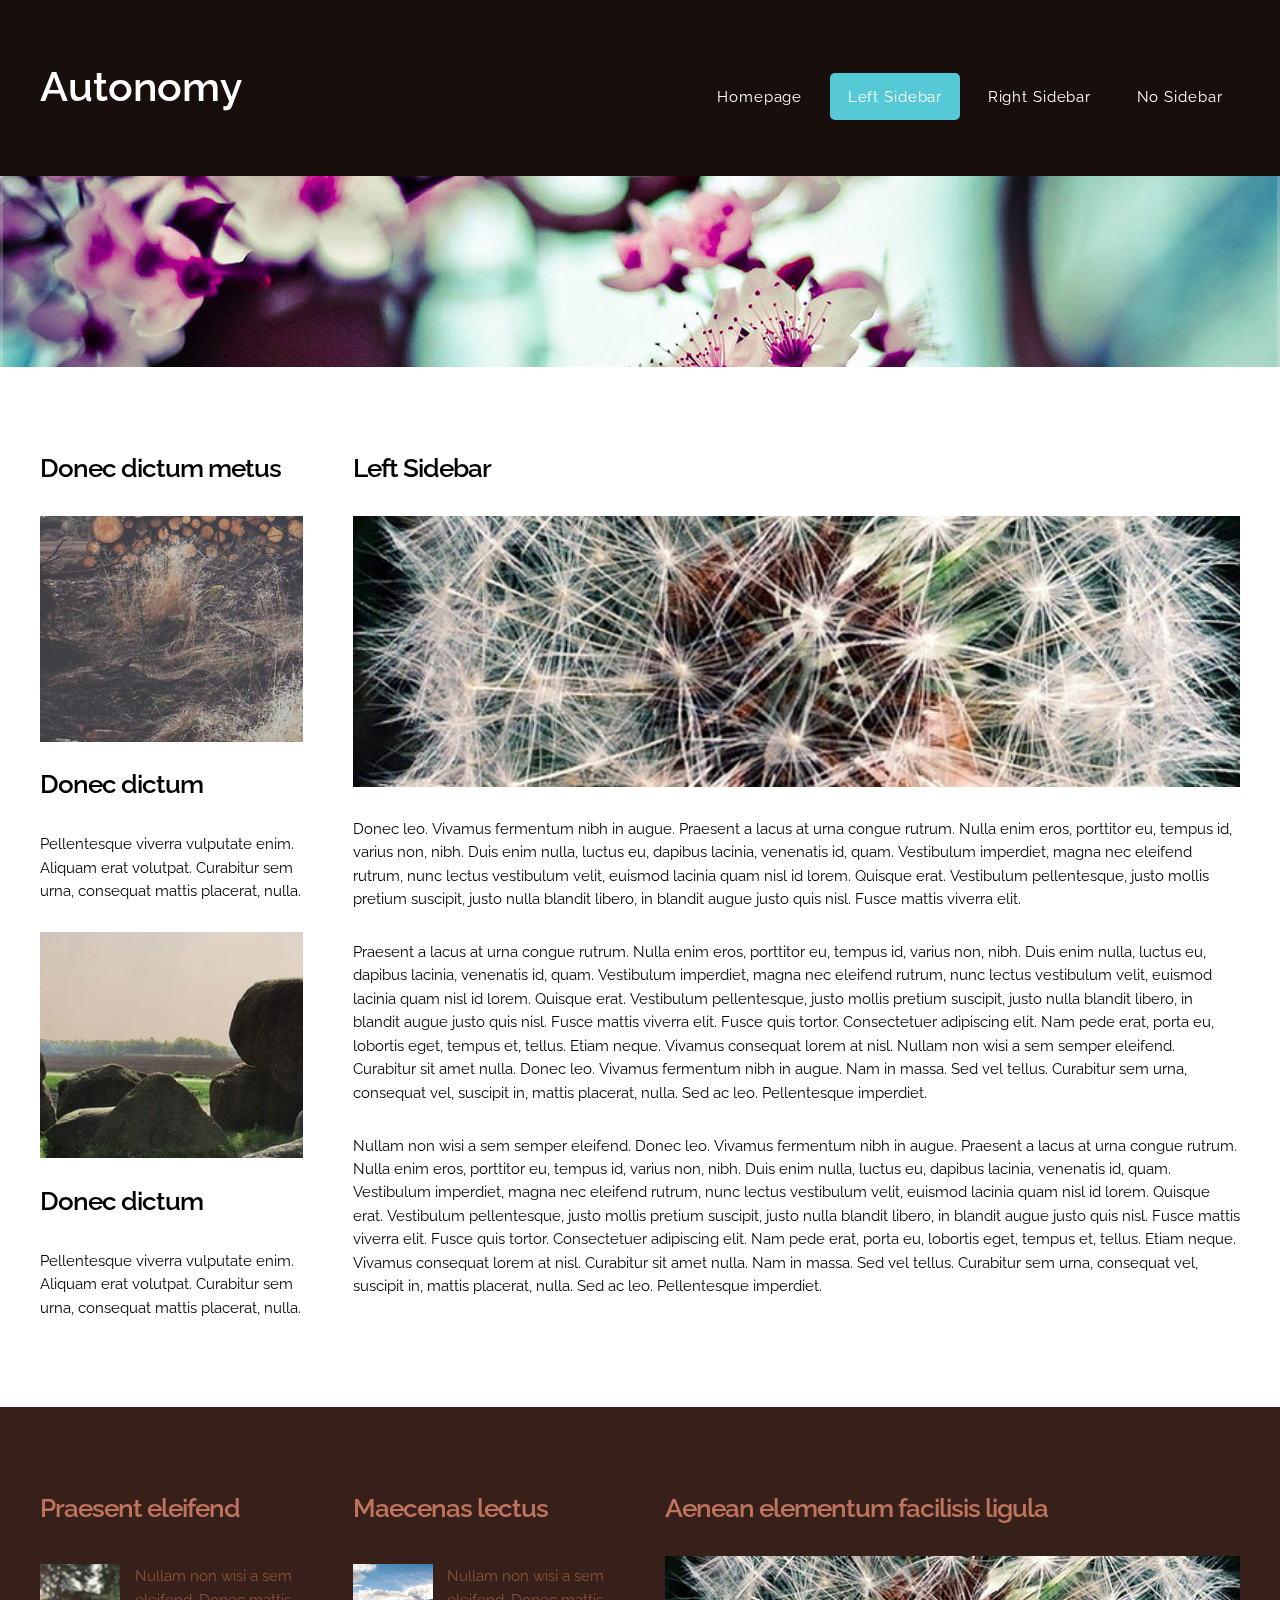
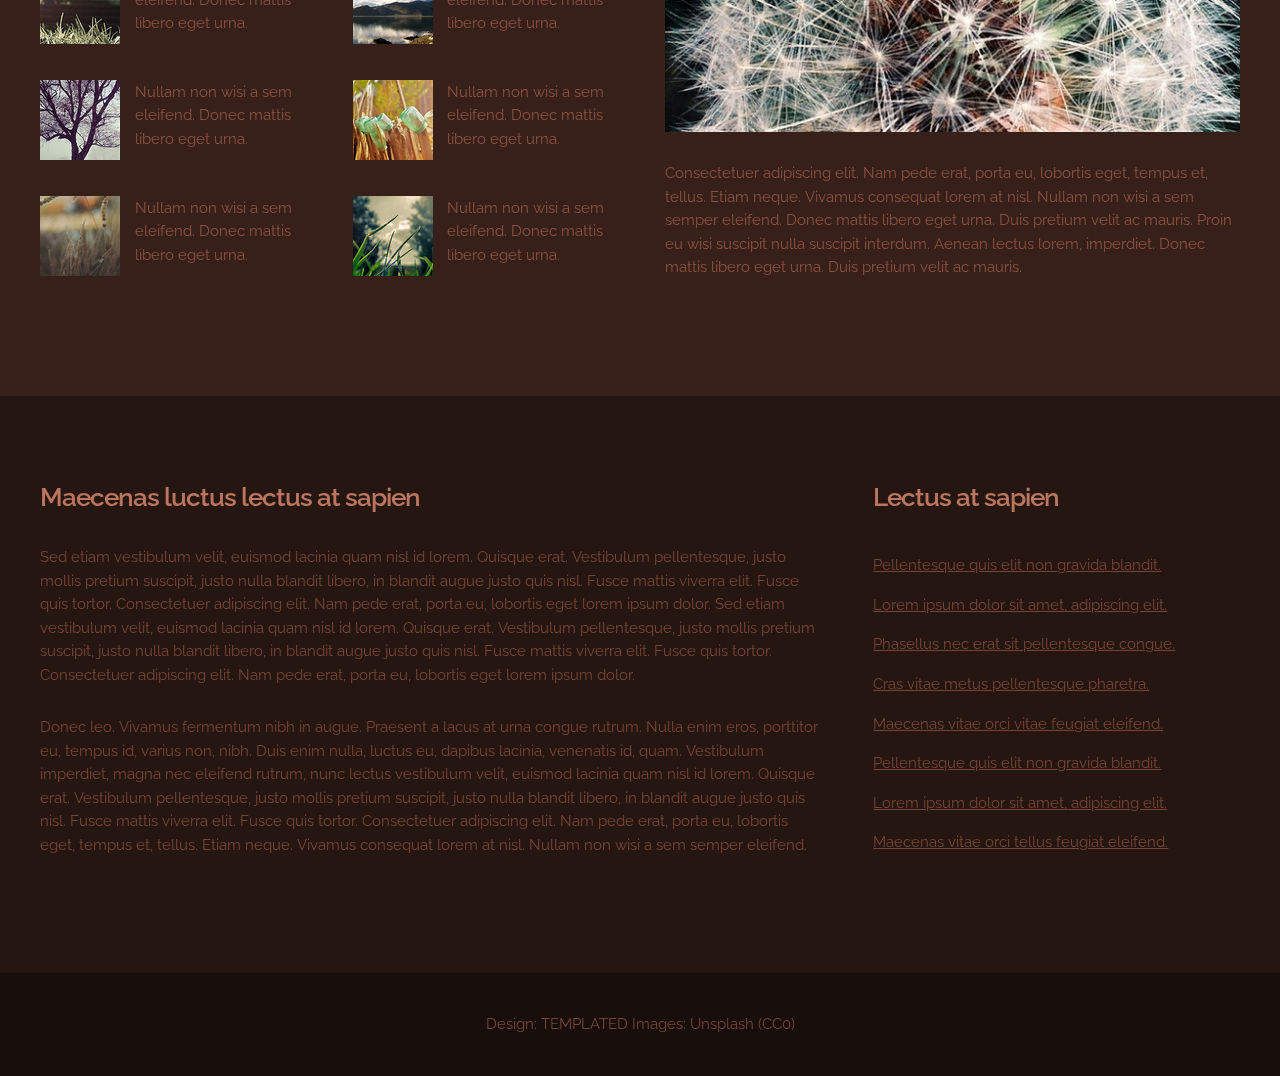
<file: templated-autonomy/twocolumn1.html>
<!DOCTYPE HTML>
<!--
	Autonomy by TEMPLATED
    templated.co @templatedco
    Released for free under the Creative Commons Attribution 3.0 license (templated.co/license)
-->
<html>
	<head>
		<title>Autonomy by TEMPLATED</title>
		<meta http-equiv="content-type" content="text/html; charset=utf-8" />
		<meta name="description" content="" />
		<meta name="keywords" content="" />
		<link href='http://fonts.googleapis.com/css?family=Raleway:400,100,200,300,500,600,700,800,900' rel='stylesheet' type='text/css'>
		<!--[if lte IE 8]><script src="js/html5shiv.js"></script><![endif]-->
		<script src="http://ajax.googleapis.com/ajax/libs/jquery/1.11.0/jquery.min.js"></script>
		<script src="js/skel.min.js"></script>
		<script src="js/skel-panels.min.js"></script>
		<script src="js/init.js"></script>
		<noscript>
			<link rel="stylesheet" href="css/skel-noscript.css" />
			<link rel="stylesheet" href="css/style.css" />
			<link rel="stylesheet" href="css/style-desktop.css" />
		</noscript>
		<!--[if lte IE 8]><link rel="stylesheet" href="css/ie/v8.css" /><![endif]-->
		<!--[if lte IE 9]><link rel="stylesheet" href="css/ie/v9.css" /><![endif]-->
	</head>
	<body>

		<!-- Header -->
		<div id="header">
			<div class="container">
				
				<!-- Logo -->
				<div id="logo">
					<h1><a href="#">Autonomy</a></h1>
				</div>
				
				<!-- Nav -->
				<nav id="nav">
					<ul>
						<li><a href="index.html">Homepage</a></li>
						<li class="active"><a href="twocolumn1.html">Left Sidebar</a></li>
						<li><a href="twocolumn2.html">Right Sidebar</a></li>
						<li><a href="onecolumn.html">No Sidebar</a></li>
					</ul>
				</nav>

			</div>
		</div>
		<!-- Header -->

		<div id="banner">&nbsp;</div>

		<div id="featured">
			<div class="container">
				<div class="row">
					<div class="3u">
						<section>
							<header>
								<h2>Donec dictum metus</h2>
							</header>
						</section>
						<section>
							<a href="#" class="image full"><img src="images/pics04.jpg" alt=""></a>
							<header>
								<h2>Donec dictum</h2>
							</header>
							<p>Pellentesque viverra vulputate enim. Aliquam erat volutpat. Curabitur sem urna, consequat mattis placerat, nulla.</p>				
						</section>
						<section>
							<a href="#" class="image full"><img src="images/pics05.jpg" alt=""></a>
							<header>
								<h2>Donec dictum</h2>
							</header>
							<p>Pellentesque viverra vulputate enim. Aliquam erat volutpat. Curabitur sem urna, consequat mattis placerat, nulla.</p>				
						</section>
					</div>		
					
					<div class="9u">
						<section>
							<header>
								<h2>Left Sidebar</h2>
							</header>
							<a href="#" class="image full"><img src="images/pics12.jpg" alt=""></a>
							<p>Donec leo. Vivamus fermentum nibh in augue. Praesent a lacus at urna congue rutrum. Nulla enim eros, porttitor eu, tempus id, varius non, nibh. Duis enim nulla, luctus eu, dapibus lacinia, venenatis id, quam. Vestibulum imperdiet, magna nec eleifend rutrum, nunc lectus vestibulum velit, euismod lacinia quam nisl id lorem. Quisque erat. Vestibulum pellentesque, justo mollis pretium suscipit, justo nulla blandit libero, in blandit augue justo quis nisl. Fusce mattis viverra elit.</p>
							<p>Praesent a lacus at urna congue rutrum. Nulla enim eros, porttitor eu, tempus id, varius non, nibh. Duis enim nulla, luctus eu, dapibus lacinia, venenatis id, quam. Vestibulum imperdiet, magna nec eleifend rutrum, nunc lectus vestibulum velit, euismod lacinia quam nisl id lorem. Quisque erat. Vestibulum pellentesque, justo mollis pretium suscipit, justo nulla blandit libero, in blandit augue justo quis nisl. Fusce mattis viverra elit. Fusce quis tortor. Consectetuer adipiscing elit. Nam pede erat, porta eu, lobortis eget, tempus et, tellus. Etiam neque. Vivamus consequat lorem at nisl. Nullam non wisi a sem semper eleifend. Curabitur sit amet nulla. Donec leo. Vivamus fermentum nibh in augue. Nam in massa. Sed vel tellus. Curabitur sem urna, consequat vel, suscipit in, mattis placerat, nulla. Sed ac leo. Pellentesque imperdiet.</p>
							<p>Nullam non wisi a sem semper eleifend. Donec leo. Vivamus fermentum nibh in augue. Praesent a lacus at urna congue rutrum. Nulla enim eros, porttitor eu, tempus id, varius non, nibh. Duis enim nulla, luctus eu, dapibus lacinia, venenatis id, quam. Vestibulum imperdiet, magna nec eleifend rutrum, nunc lectus vestibulum velit, euismod lacinia quam nisl id lorem. Quisque erat. Vestibulum pellentesque, justo mollis pretium suscipit, justo nulla blandit libero, in blandit augue justo quis nisl. Fusce mattis viverra elit. Fusce quis tortor. Consectetuer adipiscing elit. Nam pede erat, porta eu, lobortis eget, tempus et, tellus. Etiam neque. Vivamus consequat lorem at nisl. Curabitur sit amet nulla. Nam in massa. Sed vel tellus. Curabitur sem urna, consequat vel, suscipit in, mattis placerat, nulla. Sed ac leo. Pellentesque imperdiet.</p>
							
						</section>
					</div>
				</div>
			</div>
		</div>
		<div id="marketing">
			<div class="container">
				<div class="row">
					<div class="3u">
						<section>
							<header>
								<h2>Praesent eleifend</h2>
							</header>
							<ul class="style1">
								<li class="first"><img src="images/pics06.jpg" width="80" height="80" alt="">
									<p>Nullam non wisi a sem eleifend. Donec mattis libero eget urna. </p>
								</li>
								<li><img src="images/pics07.jpg" width="80" height="80" alt="">
									<p>Nullam non wisi a sem eleifend. Donec mattis libero eget urna. </p>
								</li>
								<li><img src="images/pics08.jpg" width="80" height="80" alt="">
									<p>Nullam non wisi a sem eleifend. Donec mattis libero eget urna. </p>
								</li>
							</ul>
						</section>
					</div>
					<div class="3u">
						<section>
							<header>
								<h2>Maecenas lectus</h2>

							</header>
							<ul class="style1">
								<li class="first"><img src="images/pics09.jpg" width="80" height="80" alt="">
									<p>Nullam non wisi a sem eleifend. Donec mattis libero eget urna. </p>
								</li>
								<li><img src="images/pics10.jpg" width="80" height="80" alt="">
									<p>Nullam non wisi a sem eleifend. Donec mattis libero eget urna. </p>
								</li>
								<li><img src="images/pics11.jpg" width="80" height="80" alt="">
									<p>Nullam non wisi a sem eleifend. Donec mattis libero eget urna. </p>
								</li>
							</ul>
						</section>
					</div>
					<div class="6u">
						<section>
							<header>
								<h2>Aenean elementum facilisis ligula</h2>
							</header>
							<a href="#" class="image full"><img src="images/pics12.jpg" alt=""></a>
							<p>Consectetuer adipiscing elit. Nam pede erat, porta eu, lobortis eget, tempus et, tellus. Etiam neque. Vivamus consequat lorem at nisl. Nullam non wisi a sem semper eleifend. Donec mattis libero eget urna. Duis pretium velit ac mauris. Proin eu wisi suscipit nulla suscipit interdum. Aenean lectus lorem, imperdiet. Donec mattis libero eget urna. Duis pretium velit ac mauris.</p>
						</section>
					</div>
				</div>
			</div>
		</div>

		<div id="main">
			<div class="container">
				<div class="row">
					<div class="8u">
						<section>
							<header>
								<h2>Maecenas luctus lectus at sapien</h2>
							</header>
							<p>Sed etiam vestibulum velit, euismod lacinia quam nisl id lorem. Quisque erat. Vestibulum pellentesque, justo mollis pretium suscipit, justo nulla blandit libero, in blandit augue justo quis nisl. Fusce mattis viverra elit. Fusce quis tortor. Consectetuer adipiscing elit. Nam pede erat, porta eu, lobortis eget lorem ipsum dolor. Sed etiam vestibulum velit, euismod lacinia quam nisl id lorem. Quisque erat. Vestibulum pellentesque, justo mollis pretium suscipit, justo nulla blandit libero, in blandit augue justo quis nisl. Fusce mattis viverra elit. Fusce quis tortor. Consectetuer adipiscing elit. Nam pede erat, porta eu, lobortis eget lorem ipsum dolor.</p>
							<p>Donec leo. Vivamus fermentum nibh in augue. Praesent a lacus at urna congue rutrum. Nulla enim eros, porttitor eu, tempus id, varius non, nibh. Duis enim nulla, luctus eu, dapibus lacinia, venenatis id, quam. Vestibulum imperdiet, magna nec eleifend rutrum, nunc lectus vestibulum velit, euismod lacinia quam nisl id lorem. Quisque erat. Vestibulum pellentesque, justo mollis pretium suscipit, justo nulla blandit libero, in blandit augue justo quis nisl. Fusce mattis viverra elit. Fusce quis tortor. Consectetuer adipiscing elit. Nam pede erat, porta eu, lobortis eget, tempus et, tellus. Etiam neque. Vivamus consequat lorem at nisl. Nullam non wisi a sem semper eleifend.</p>
						</section>
					</div>
					<div class="4u">
						<section>
							<header>
								<h2>Lectus at sapien</h2>
							</header>
							<ul class="style">
								<li><a href="#">Pellentesque quis elit non gravida blandit.</a></li>
								<li><a href="#">Lorem ipsum dolor sit amet, adipiscing elit.</a></li>
								<li><a href="#">Phasellus nec erat sit pellentesque congue.</a></li>
								<li><a href="#">Cras vitae metus pellentesque pharetra.</a></li>
								<li><a href="#">Maecenas vitae orci vitae  feugiat eleifend.</a></li>
								<li><a href="#">Pellentesque quis elit non gravida blandit.</a></li>
								<li><a href="#">Lorem ipsum dolor sit amet, adipiscing elit.</a></li>
								<li><a href="#">Maecenas vitae orci  tellus feugiat eleifend.</a></li>
							</ul>
						</section>
					</div>
				</div>
			</div>
		</div>

		<!-- Copyright -->
		<div id="copyright">
			<div class="container">
				Design: <a href="http://templated.co">TEMPLATED</a> Images: <a href="http://unsplash.com">Unsplash</a> (<a href="http://unsplash.com/cc0">CC0</a>)
			</div>
		</div>

	</body>
</html>
</file>
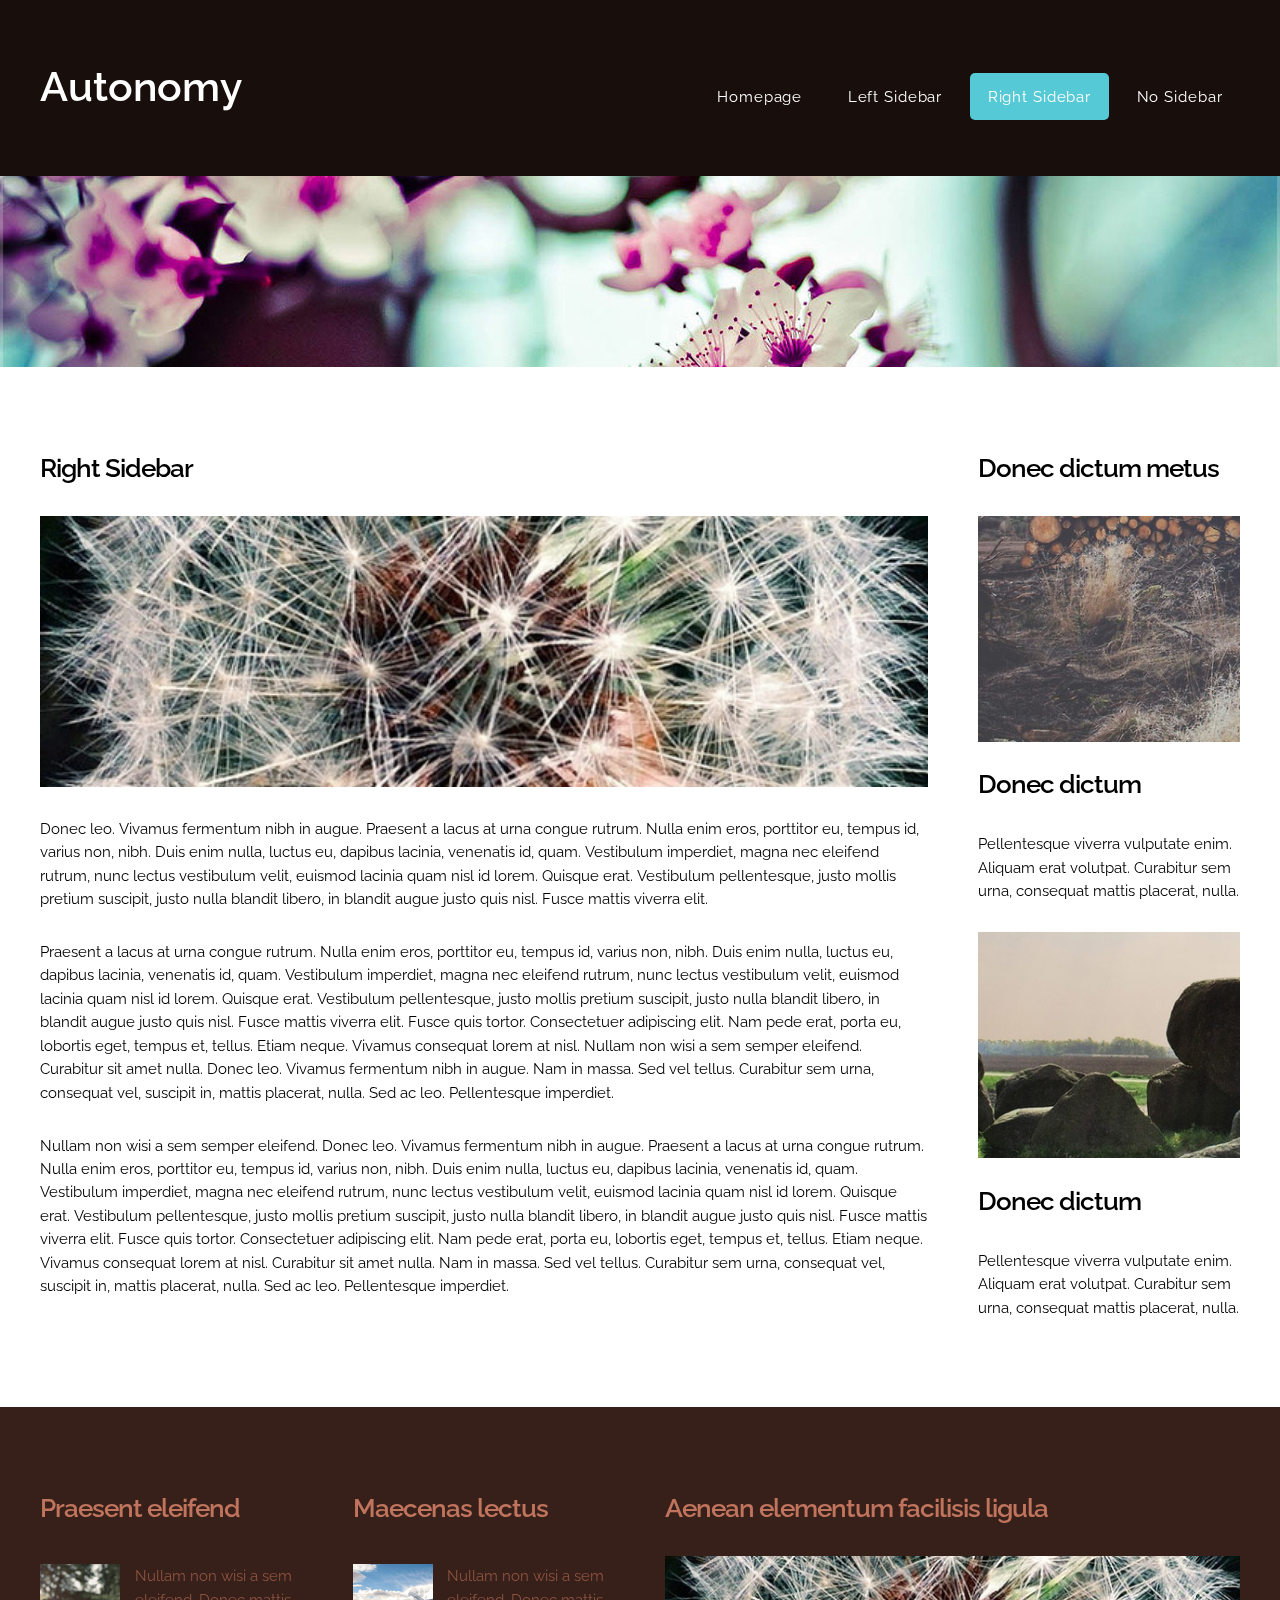
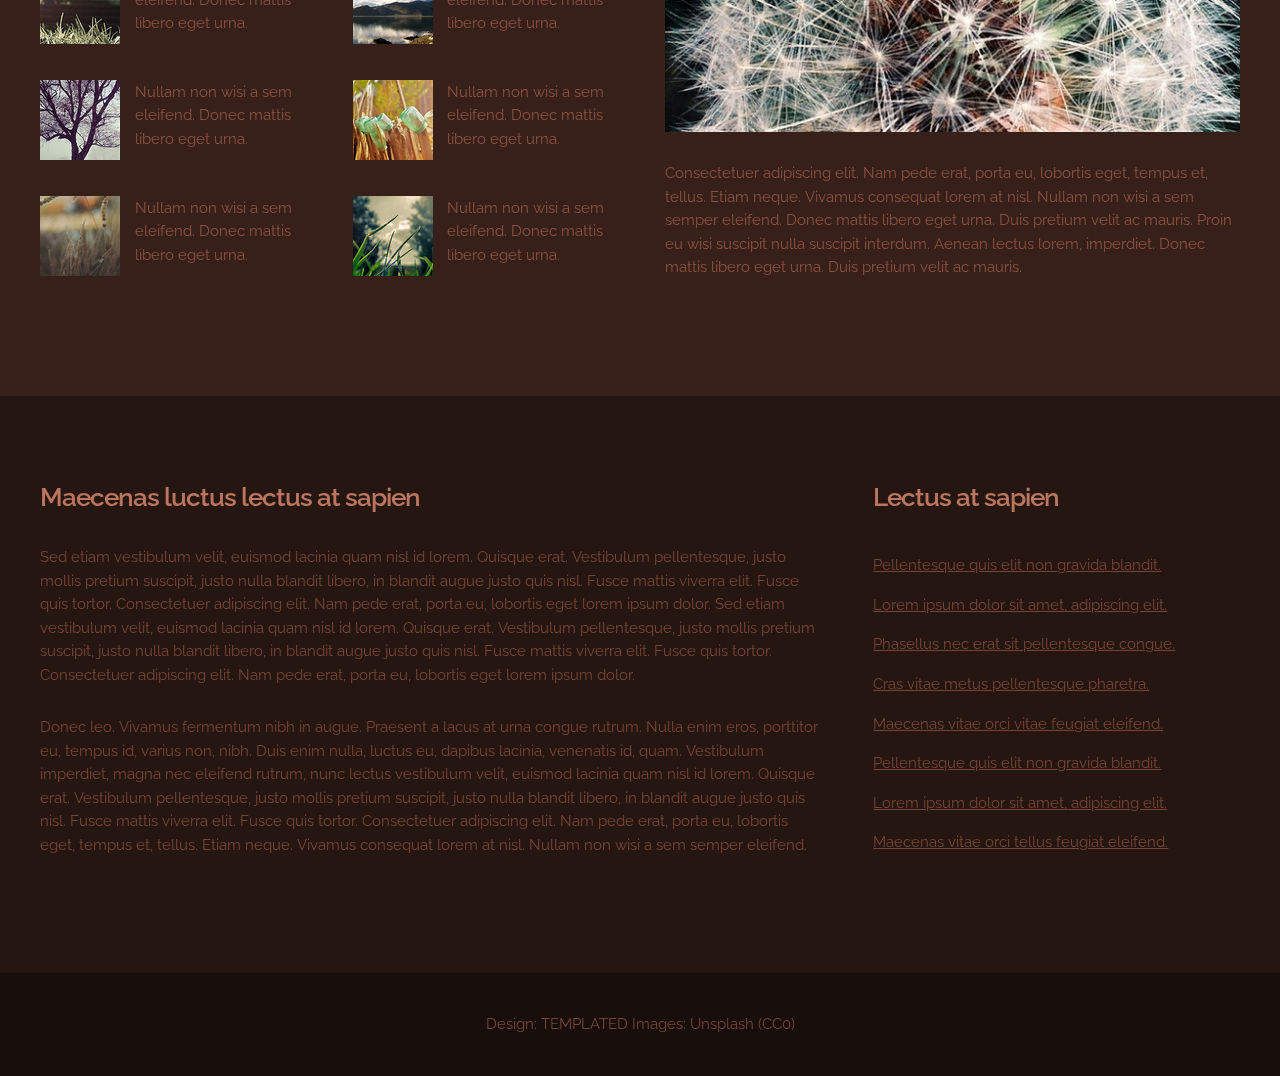
<file: templated-autonomy/twocolumn2.html>
<!DOCTYPE HTML>
<!--
	Autonomy by TEMPLATED
    templated.co @templatedco
    Released for free under the Creative Commons Attribution 3.0 license (templated.co/license)
-->
<html>
	<head>
		<title>Autonomy by TEMPLATED</title>
		<meta http-equiv="content-type" content="text/html; charset=utf-8" />
		<meta name="description" content="" />
		<meta name="keywords" content="" />
		<link href='http://fonts.googleapis.com/css?family=Raleway:400,100,200,300,500,600,700,800,900' rel='stylesheet' type='text/css'>
		<!--[if lte IE 8]><script src="js/html5shiv.js"></script><![endif]-->
		<script src="http://ajax.googleapis.com/ajax/libs/jquery/1.11.0/jquery.min.js"></script>
		<script src="js/skel.min.js"></script>
		<script src="js/skel-panels.min.js"></script>
		<script src="js/init.js"></script>
		<noscript>
			<link rel="stylesheet" href="css/skel-noscript.css" />
			<link rel="stylesheet" href="css/style.css" />
			<link rel="stylesheet" href="css/style-desktop.css" />
		</noscript>
		<!--[if lte IE 8]><link rel="stylesheet" href="css/ie/v8.css" /><![endif]-->
		<!--[if lte IE 9]><link rel="stylesheet" href="css/ie/v9.css" /><![endif]-->
	</head>
	<body>

		<!-- Header -->
		<div id="header">
			<div class="container">
				
				<!-- Logo -->
				<div id="logo">
					<h1><a href="#">Autonomy</a></h1>
				</div>
				
				<!-- Nav -->
				<nav id="nav">
					<ul>
						<li><a href="index.html">Homepage</a></li>
						<li><a href="twocolumn1.html">Left Sidebar</a></li>
						<li class="active"><a href="twocolumn2.html">Right Sidebar</a></li>
						<li><a href="onecolumn.html">No Sidebar</a></li>
					</ul>
				</nav>

			</div>
		</div>
		<!-- Header -->

		<div id="banner">&nbsp;</div>

		<div id="featured">
			<div class="container">
				<div class="row">
					<div class="9u">
						<section>
							<header>
								<h2>Right Sidebar</h2>
							</header>
							<a href="#" class="image full"><img src="images/pics12.jpg" alt=""></a>
							<p>Donec leo. Vivamus fermentum nibh in augue. Praesent a lacus at urna congue rutrum. Nulla enim eros, porttitor eu, tempus id, varius non, nibh. Duis enim nulla, luctus eu, dapibus lacinia, venenatis id, quam. Vestibulum imperdiet, magna nec eleifend rutrum, nunc lectus vestibulum velit, euismod lacinia quam nisl id lorem. Quisque erat. Vestibulum pellentesque, justo mollis pretium suscipit, justo nulla blandit libero, in blandit augue justo quis nisl. Fusce mattis viverra elit.</p>
							<p>Praesent a lacus at urna congue rutrum. Nulla enim eros, porttitor eu, tempus id, varius non, nibh. Duis enim nulla, luctus eu, dapibus lacinia, venenatis id, quam. Vestibulum imperdiet, magna nec eleifend rutrum, nunc lectus vestibulum velit, euismod lacinia quam nisl id lorem. Quisque erat. Vestibulum pellentesque, justo mollis pretium suscipit, justo nulla blandit libero, in blandit augue justo quis nisl. Fusce mattis viverra elit. Fusce quis tortor. Consectetuer adipiscing elit. Nam pede erat, porta eu, lobortis eget, tempus et, tellus. Etiam neque. Vivamus consequat lorem at nisl. Nullam non wisi a sem semper eleifend. Curabitur sit amet nulla. Donec leo. Vivamus fermentum nibh in augue. Nam in massa. Sed vel tellus. Curabitur sem urna, consequat vel, suscipit in, mattis placerat, nulla. Sed ac leo. Pellentesque imperdiet.</p>
							<p>Nullam non wisi a sem semper eleifend. Donec leo. Vivamus fermentum nibh in augue. Praesent a lacus at urna congue rutrum. Nulla enim eros, porttitor eu, tempus id, varius non, nibh. Duis enim nulla, luctus eu, dapibus lacinia, venenatis id, quam. Vestibulum imperdiet, magna nec eleifend rutrum, nunc lectus vestibulum velit, euismod lacinia quam nisl id lorem. Quisque erat. Vestibulum pellentesque, justo mollis pretium suscipit, justo nulla blandit libero, in blandit augue justo quis nisl. Fusce mattis viverra elit. Fusce quis tortor. Consectetuer adipiscing elit. Nam pede erat, porta eu, lobortis eget, tempus et, tellus. Etiam neque. Vivamus consequat lorem at nisl. Curabitur sit amet nulla. Nam in massa. Sed vel tellus. Curabitur sem urna, consequat vel, suscipit in, mattis placerat, nulla. Sed ac leo. Pellentesque imperdiet.</p>
							
						</section>
					</div>
					<div class="3u">
						<section>
							<header>
								<h2>Donec dictum metus</h2>
							</header>
						</section>
						<section>
							<a href="#" class="image full"><img src="images/pics04.jpg" alt=""></a>
							<header>
								<h2>Donec dictum</h2>
							</header>
							<p>Pellentesque viverra vulputate enim. Aliquam erat volutpat. Curabitur sem urna, consequat mattis placerat, nulla.</p>				
						</section>
						<section>
							<a href="#" class="image full"><img src="images/pics05.jpg" alt=""></a>
							<header>
								<h2>Donec dictum</h2>
							</header>
							<p>Pellentesque viverra vulputate enim. Aliquam erat volutpat. Curabitur sem urna, consequat mattis placerat, nulla.</p>				
						</section>
					</div>		
				</div>
			</div>
		</div>
		<div id="marketing">
			<div class="container">
				<div class="row">
					<div class="3u">
						<section>
							<header>
								<h2>Praesent eleifend</h2>
							</header>
							<ul class="style1">
								<li class="first"><img src="images/pics06.jpg" width="80" height="80" alt="">
									<p>Nullam non wisi a sem eleifend. Donec mattis libero eget urna. </p>
								</li>
								<li><img src="images/pics07.jpg" width="80" height="80" alt="">
									<p>Nullam non wisi a sem eleifend. Donec mattis libero eget urna. </p>
								</li>
								<li><img src="images/pics08.jpg" width="80" height="80" alt="">
									<p>Nullam non wisi a sem eleifend. Donec mattis libero eget urna. </p>
								</li>
							</ul>
						</section>
					</div>
					<div class="3u">
						<section>
							<header>
								<h2>Maecenas lectus</h2>

							</header>
							<ul class="style1">
								<li class="first"><img src="images/pics09.jpg" width="80" height="80" alt="">
									<p>Nullam non wisi a sem eleifend. Donec mattis libero eget urna. </p>
								</li>
								<li><img src="images/pics10.jpg" width="80" height="80" alt="">
									<p>Nullam non wisi a sem eleifend. Donec mattis libero eget urna. </p>
								</li>
								<li><img src="images/pics11.jpg" width="80" height="80" alt="">
									<p>Nullam non wisi a sem eleifend. Donec mattis libero eget urna. </p>
								</li>
							</ul>
						</section>
					</div>
					<div class="6u">
						<section>
							<header>
								<h2>Aenean elementum facilisis ligula</h2>
							</header>
							<a href="#" class="image full"><img src="images/pics12.jpg" alt=""></a>
							<p>Consectetuer adipiscing elit. Nam pede erat, porta eu, lobortis eget, tempus et, tellus. Etiam neque. Vivamus consequat lorem at nisl. Nullam non wisi a sem semper eleifend. Donec mattis libero eget urna. Duis pretium velit ac mauris. Proin eu wisi suscipit nulla suscipit interdum. Aenean lectus lorem, imperdiet. Donec mattis libero eget urna. Duis pretium velit ac mauris.</p>
						</section>
					</div>
				</div>
			</div>
		</div>

		<div id="main">
			<div class="container">
				<div class="row">
					<div class="8u">
						<section>
							<header>
								<h2>Maecenas luctus lectus at sapien</h2>
							</header>
							<p>Sed etiam vestibulum velit, euismod lacinia quam nisl id lorem. Quisque erat. Vestibulum pellentesque, justo mollis pretium suscipit, justo nulla blandit libero, in blandit augue justo quis nisl. Fusce mattis viverra elit. Fusce quis tortor. Consectetuer adipiscing elit. Nam pede erat, porta eu, lobortis eget lorem ipsum dolor. Sed etiam vestibulum velit, euismod lacinia quam nisl id lorem. Quisque erat. Vestibulum pellentesque, justo mollis pretium suscipit, justo nulla blandit libero, in blandit augue justo quis nisl. Fusce mattis viverra elit. Fusce quis tortor. Consectetuer adipiscing elit. Nam pede erat, porta eu, lobortis eget lorem ipsum dolor.</p>
							<p>Donec leo. Vivamus fermentum nibh in augue. Praesent a lacus at urna congue rutrum. Nulla enim eros, porttitor eu, tempus id, varius non, nibh. Duis enim nulla, luctus eu, dapibus lacinia, venenatis id, quam. Vestibulum imperdiet, magna nec eleifend rutrum, nunc lectus vestibulum velit, euismod lacinia quam nisl id lorem. Quisque erat. Vestibulum pellentesque, justo mollis pretium suscipit, justo nulla blandit libero, in blandit augue justo quis nisl. Fusce mattis viverra elit. Fusce quis tortor. Consectetuer adipiscing elit. Nam pede erat, porta eu, lobortis eget, tempus et, tellus. Etiam neque. Vivamus consequat lorem at nisl. Nullam non wisi a sem semper eleifend.</p>
						</section>
					</div>
					<div class="4u">
						<section>
							<header>
								<h2>Lectus at sapien</h2>
							</header>
							<ul class="style">
								<li><a href="#">Pellentesque quis elit non gravida blandit.</a></li>
								<li><a href="#">Lorem ipsum dolor sit amet, adipiscing elit.</a></li>
								<li><a href="#">Phasellus nec erat sit pellentesque congue.</a></li>
								<li><a href="#">Cras vitae metus pellentesque pharetra.</a></li>
								<li><a href="#">Maecenas vitae orci vitae  feugiat eleifend.</a></li>
								<li><a href="#">Pellentesque quis elit non gravida blandit.</a></li>
								<li><a href="#">Lorem ipsum dolor sit amet, adipiscing elit.</a></li>
								<li><a href="#">Maecenas vitae orci  tellus feugiat eleifend.</a></li>
							</ul>
						</section>
					</div>
				</div>
			</div>
		</div>

		<!-- Copyright -->
		<div id="copyright">
			<div class="container">
				Design: <a href="http://templated.co">TEMPLATED</a> Images: <a href="http://unsplash.com">Unsplash</a> (<a href="http://unsplash.com/cc0">CC0</a>)
			</div>
		</div>

	</body>
</html>
</file>
<file: templated-autonomy/css/style.css>
/*
	Autonomy by TEMPLATED
    templated.co @templatedco
    Released for free under the Creative Commons Attribution 3.0 license (templated.co/license)
*/

/*********************************************************************************/
/* Basic                                                                         */
/*********************************************************************************/

	body {
		margin: 0px;
		padding: 0px;
		background: #180E0B;
		font-family: 'Raleway', sans-serif;
		font-size: 11pt;
		color: #000000;
	}

	h1, h2, h3 {
		margin: 0px;
		padding: 0px;
	}

	h2 {
		padding: 0px 0px 20px 0px;
		letter-spacing: -1px;
		font-size: 1.8em;
	}

	p, ol, ul {
		margin-top: 0px;
		line-height: 160%;
	}

	p {
		margin-bottom: 2em;
		line-height: 160%;
	}


	strong {
		font-weight: 700;
	}

	a {
		color: #A2A2A2;
	}

	a:hover {
		text-decoration: none;
	}

		/* Images */

			.image
			{
				display: inline-block;
			}
			
				.image img
				{
					display: block;
					width: 100%;
				}

				.image.featured
				{
					display: block;
					width: 100%;
					margin: 0 0 2em 0;
				}
				
				.image.full
				{
					display: block;
					width: 100%;
					margin-bottom: 2em;
				}
				
				.image.left
				{
					float: left;
					margin: 0 2em 2em 0;
				}
				
				.image.centered
				{
					display: block;
					margin: 0 0 2em 0;
				}

					.image.centered img
					{
						margin: 0 auto;
						width: auto;
					}

		header
		{
			margin-bottom: 1em;
		}
			
			header h2
			{
				font-weight: 600;
			}
		
			header .byline
			{
				display: block;
				margin: 0.5em 0 0 0;
				padding: 0 0 0.5em 0;
			}

		ul.style
		{
		}
		
		ul.style li
		{
			padding: 0.55em 0em;
		}
		
		ul.style li:first-child
		{
		}
		
		ul.style a
		{
			color: #774535 !important;
		}

		ul.style1
		{
		}
		
		ul.style1 li
		{
			padding: 0.55em 0em;
		}
		
		ul.style1 li:first-child
		{
		}
		
		ul.style1 a
		{
			color: #774535 !important;
		}

		ul.style1 img
		{
			float: left;
			margin-right: 1em;
		}
	
/*********************************************************************************/
/* Header                                                                        */
/*********************************************************************************/

	#header
	{
		position: relative;
	}

		#header .container
		{
			position: relative;
			padding: 6em 0em;
		}

/*********************************************************************************/
/* Logo                                                                          */
/*********************************************************************************/

	#logo
	{
		position: absolute;
		left: 0em;
		top: 4.5em;
	}
	
		#logo h1
		{
			color: #FFF;
		}
	
		#logo a
		{
			display: block;
			text-decoration: none;
			font-size: 2.8em;
			font-weight: 600;
			color: #FFF;
		}

/*********************************************************************************/
/* Nav                                                                           */
/*********************************************************************************/

	#nav
	{
		position: absolute;
		right: 0em;
		top: 5em;
	}

		#nav > ul > li
		{
			float: left;
		}
		
			#nav > ul > li:last-child
			{
				padding-right: 0;
			}

			#nav > ul > li > a,
			#nav > ul > li > span
			{
				display: block;
				margin-left: 0.7em;
				padding: 0.80em 1.2em;
				letter-spacing: 0.06em;
				text-decoration: none;
				font-size: 1em;
				outline: 0;
				color: #FFF;
			}

			#nav li.active a
			{
				background: #56c9d6;
				border-radius: 5px;
				color: #FFF;
			}

			#nav > ul > li > ul
			{
				display: none;
			}

/*********************************************************************************/
/* Banner                                                                        */
/*********************************************************************************/

	#banner
	{
		position: relative;
		background: #333 url(../images/banner.jpg) no-repeat center;
		background-size: cover;
	}
	
	.homepage #banner
	{
	}

/*********************************************************************************/
/* Main                                                                          */
/*********************************************************************************/

	#main
	{
		position: relative;
		padding: 6em 0em;
		background: #261611;
		color: #774535;
	}
	
	#main header h2
	{
		color: #bc765f;
	}
	
	#main a
	{
		color: #bc765f;
	}

/*********************************************************************************/
/* Featured                                                                      */
/*********************************************************************************/

	#featured
	{
		position: relative;
		padding: 6em 0em 4em 0em;
		background: #FFF;
	}

/*********************************************************************************/
/* Marketing                                                                     */
/*********************************************************************************/

	#marketing
	{
		position: relative;
		padding: 6em 0em;
		background: #372019;
		color: #8c5240;
	}
	
	#marketing header h2
	{
		color: #c0745d;
	}

/*********************************************************************************/
/* Copyright                                                                     */
/*********************************************************************************/
	
	#copyright
	{
		position: relative;
		padding: 3em 0em;
		text-align: center;
		color: #774535;
	}
	
	#copyright .container
	{
	}
	
	#copyright a
	{
		text-decoration: none;
		color: #774535 !important;
	}
</file>
<file: templated-autonomy/css/style-desktop.css>
/*
	Autonomy by TEMPLATED
    templated.co @templatedco
    Released for free under the Creative Commons Attribution 3.0 license (templated.co/license)
*/

/*********************************************************************************/
/* Header                                                                        */
/*********************************************************************************/

	#header
	{
		position: relative;
	}

		#header .container
		{
			position: relative;
			padding: 6em 0em;
		}

/*********************************************************************************/
/* Logo                                                                          */
/*********************************************************************************/

	#logo
	{
		position: absolute;
		left: 0em;
		top: 4.5em;
	}
	
		#logo h1
		{
			color: #FFF;
		}
	
		#logo a
		{
			display: block;
			text-decoration: none;
			font-size: 2.8em;
			font-weight: 600;
			color: #FFF;
		}

/*********************************************************************************/
/* Nav                                                                           */
/*********************************************************************************/

	#nav
	{
		position: absolute;
		right: 0em;
		top: 5em;
	}

		#nav > ul > li
		{
			float: left;
		}
		
			#nav > ul > li:last-child
			{
				padding-right: 0;
			}

			#nav > ul > li > a,
			#nav > ul > li > span
			{
				display: block;
				margin-left: 0.7em;
				padding: 0.80em 1.2em;
				letter-spacing: 0.06em;
				text-decoration: none;
				font-size: 1em;
				outline: 0;
				color: #FFF;
			}

			#nav li.active a
			{
				background: #56c9d6;
				border-radius: 5px;
				color: #FFF;
			}

			#nav > ul > li > ul
			{
				display: none;
			}

/*********************************************************************************/
/* Banner                                                                        */
/*********************************************************************************/

	#banner
	{
		padding: 6em 0em;
	}

	.homepage #banner
	{
		padding: 15em 0em;
	}

/*********************************************************************************/
/* Main                                                                          */
/*********************************************************************************/

	#main
	{
		padding: 6em 0em;
	}
	
/*********************************************************************************/
/* Featured                                                                      */
/*********************************************************************************/

	#featured
	{
		padding: 6em 0em 4em 0em;
	}

/*********************************************************************************/
/* Marketing                                                                     */
/*********************************************************************************/

	#marketing
	{
		padding: 6em 0em;
	}
	
/*********************************************************************************/
/* Copyright                                                                     */
/*********************************************************************************/
	
	#copyright
	{
		padding: 3em 0em;
	}
</file>
<file: templated-autonomy/css/skel-noscript.css>
/* Resets (http://meyerweb.com/eric/tools/css/reset/ | v2.0 | 20110126 | License: none (public domain)) */

	html,body,div,span,applet,object,iframe,h1,h2,h3,h4,h5,h6,p,blockquote,pre,a,abbr,acronym,address,big,cite,code,del,dfn,em,img,ins,kbd,q,s,samp,small,strike,strong,sub,sup,tt,var,b,u,i,center,dl,dt,dd,ol,ul,li,fieldset,form,label,legend,table,caption,tbody,tfoot,thead,tr,th,td,article,aside,canvas,details,embed,figure,figcaption,footer,header,hgroup,menu,nav,output,ruby,section,summary,time,mark,audio,video{margin:0;padding:0;border:0;font-size:100%;font:inherit;vertical-align:baseline;}article,aside,details,figcaption,figure,footer,header,hgroup,menu,nav,section{display:block;}body{line-height:1;}ol,ul{list-style:none;}blockquote,q{quotes:none;}blockquote:before,blockquote:after,q:before,q:after{content:'';content:none;}table{border-collapse:collapse;border-spacing:0;}body{-webkit-text-size-adjust:none}

/* Box Model */

	*, *:before, *:after {
		-moz-box-sizing: border-box;
		-webkit-box-sizing: border-box;
		-o-box-sizing: border-box;
		-ms-box-sizing: border-box;
		box-sizing: border-box;
	}

/* Container */

	body {
		min-width: 1200px;
	}

	.container {
		width: 1200px;
		margin-left: auto;
		margin-right: auto;
	}

	/* Modifiers */
	
		.container.small {
			width: 900px;
		}

		.container.big {
			width: 100%;
			max-width: 1500px;
			min-width: 1200px;
		}

/* Grid */

	/* Cells */

		.\31 2u { width: 100% }
		.\31 1u { width: 91.6666666667% }
		.\31 0u { width: 83.3333333333% }
		.\39 u { width: 75% }
		.\38 u { width: 66.6666666667% }
		.\37 u { width: 58.3333333333% }
		.\36 u { width: 50% }
		.\35 u { width: 41.6666666667% }
		.\34 u { width: 33.3333333333% }
		.\33 u { width: 25% }
		.\32 u { width: 16.6666666667% }
		.\31 u { width: 8.3333333333% }
		.\-11u { margin-left: 91.6666666667% }
		.\-10u { margin-left: 83.3333333333% }
		.\-9u { margin-left: 75% }
		.\-8u { margin-left: 66.6666666667% }
		.\-7u { margin-left: 58.3333333333% }
		.\-6u { margin-left: 50% }
		.\-5u { margin-left: 41.6666666667% }
		.\-4u { margin-left: 33.3333333333% }
		.\-3u { margin-left: 25% }
		.\-2u { margin-left: 16.6666666667% }
		.\-1u { margin-left: 8.3333333333% }

		.row > * {
			padding: 50px 0 0 50px;
			float: left;
			-moz-box-sizing: border-box;
			-webkit-box-sizing: border-box;
			-o-box-sizing: border-box;
			-ms-box-sizing: border-box;
			box-sizing: border-box;
		}

		.row + .row > * {
			padding-top: 50px;
		}

		.row {
			margin-left: -50px;
		}

	/* Rows */

		.row:after {
			content: '';
			display: block;
			clear: both;
			height: 0;
		}

		.row:first-child > * {
			padding-top: 0;
		}

		.row > * {
			padding-top: 0;
		}

		/* Modifiers */

			/* Flush */

				.row.flush {
					margin-left: 0;
				}

				.row.flush > * {
					padding: 0 !important;
				}

			/* Quarter */

				.row.quarter > * {
					padding: 12.5px 0 0 12.5px;
				}

				.row.quarter + .row.quarter > * {
					padding-top: 12.5px;
				}

				.row.quarter {
					margin-left: -12.5px;
				}

			/* Half */

				.row.half > * {
					padding: 25px 0 0 25px;
				}

				.row.half + .row.half > * {
					padding-top: 25px;
				}

				.row.half {
					margin-left: -25px;
				}

			/* One and (a) Half */

				.row.oneandhalf > * {
					padding: 75px 0 0 75px;
				}

				.row.oneandhalf + .row.oneandhalf > * {
					padding-top: 75px;
				}

				.row.oneandhalf {
					margin-left: -75px;
				}

			/* Double */

				.row.double > * {
					padding: 100px 0 0 100px;
				}

				.row.double + .row.double > * {
					padding-top: 100px;
				}

				.row.double {
					margin-left: -100px;
				}
</file>
